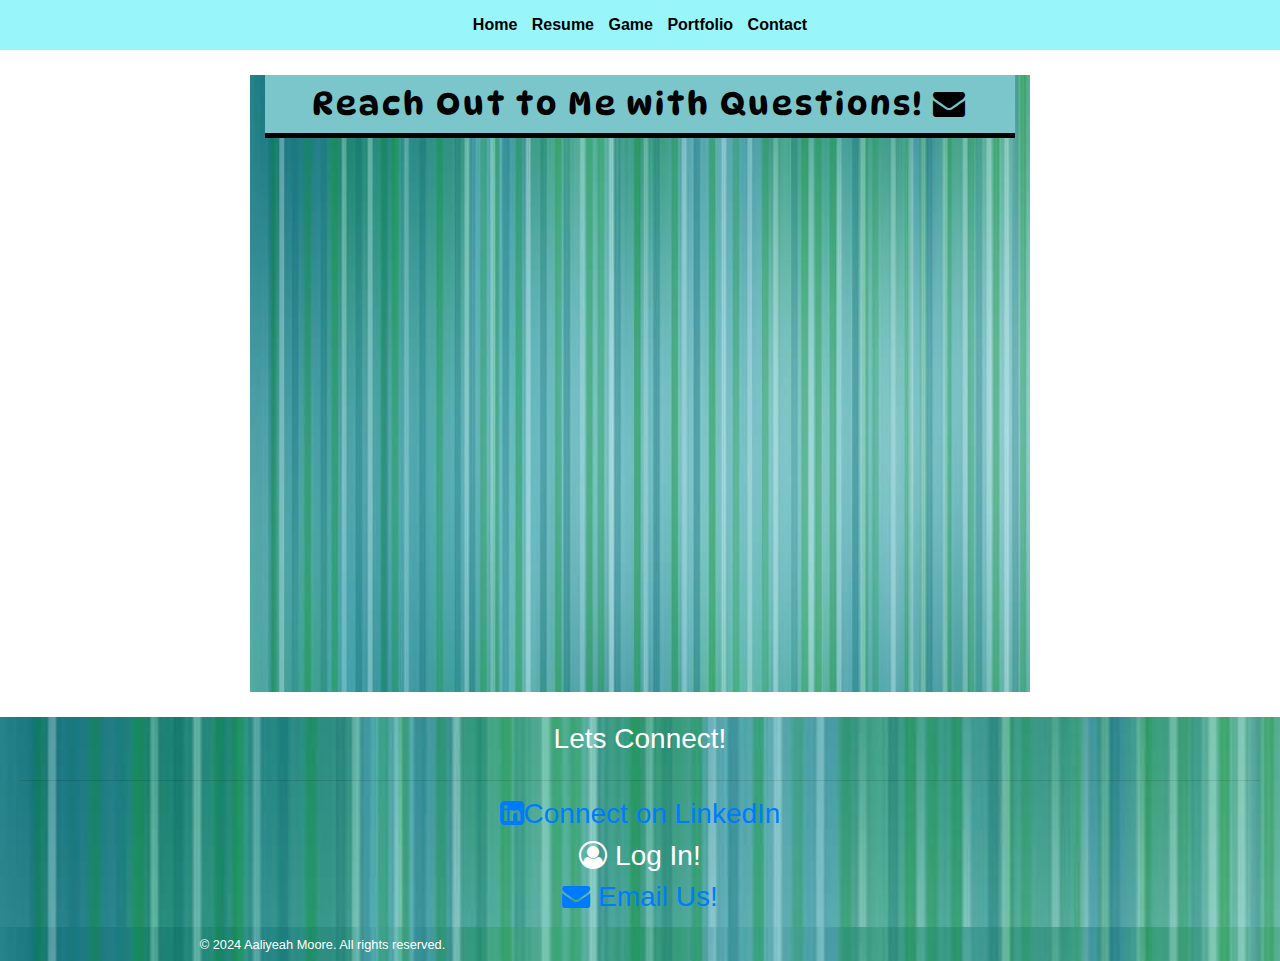
<file: contact.html>
<!DOCTYPE html>
<html lang="en">
<head>
	<meta charset="utf-8">
	<meta name="viewport" content="width=device-width, initial-scale=1, minimum-scale=1" />
	<meta name="description" content="Groove guitars carries the grooviest guitars on the planet! Stop by our store to find your groove.">
	<title>Portfolio::Home</title>
	<link rel="stylesheet" href="https://cdnjs.cloudflare.com/ajax/libs/font-awesome/4.7.0/css/font-awesome.min.css">
<link rel="stylesheet" href="https://cdn.jsdelivr.net/npm/bootstrap@4.6.1/dist/css/bootstrap.min.css"> 
	<link rel="stylesheet" href="style.css">
</head>
<body>	
	<nav>
		<ul>
			<li><a href="index.html">Home</a></li>
			<li><a href="resume.html">Resume</a></li>
  			<li><a href="game.html">Game</a></li>
  			<li><a href="Portfolio.html">Portfolio</a></li>
  			<li><a href="Contact.html">Contact</a></li>

  		</ul>
	</nav>
<main>

<div class="home-hero">
<div class="container-fluid">
  <div class="row">
    <div class="col-sm-12">
    <h2>Reach Out to Me with Questions! <i class="fa fa-envelope" aria-hidden="true"></i></h2>
    <iframe
      id="JotFormIFrame-243447750148157"
      title="General Inquiry Contact Form"
      onload="window.parent.scrollTo(0,0)"
      allowtransparency="true"
      allow="geolocation; microphone; camera; fullscreen"
      src="https://form.jotform.com/243447750148157"
      frameborder="0"
      style="min-width:100%;max-width:100%;height:539px;border:none;"
      scrolling="no"
    >
    </iframe>
    <script src='https://cdn.jotfor.ms/s/umd/latest/for-form-embed-handler.js'></script>
    <script>window.jotformEmbedHandler("iframe[id='JotFormIFrame-243447750148157']", "https://form.jotform.com/")</script>
    </div>
  </div>
</div>
</main>
<footer>
			<h3> Lets Connect!</h3>
			<div class="container-fluid">
			<div class="row footer1000">
			<div class="col-sm-6">
				<div class="footer-icons">
				</div>
			</div>
		</div>
		<div class="footer-bottom">
			<hr>
			<a href="https://www.linkedin.com/in/metoxen/" target="_blank">
				 <h3><i class="fa fa-linkedin-square" aria-hidden="true"></i>Connect on LinkedIn</h4>
		</a>
			<h3><i class="fa fa-user-circle-o" aria-hidden="true"></i> Log In!</h3>
			<a href="mailto:liyeahmoore4@gmail.com" target="_blank">
			<h3><i class="fa fa-envelope" aria-hidden="true"></i> Email Us!</h3>
		</footer>
		<footer>
			<div class="container-fluid">
			<div class="row footer1000">
			<div class="col-sm-6">
				<div class="footer-icons">
			<small>&copy; 2024 Aaliyeah Moore. All rights reserved.</small>
		</footer>
</file>
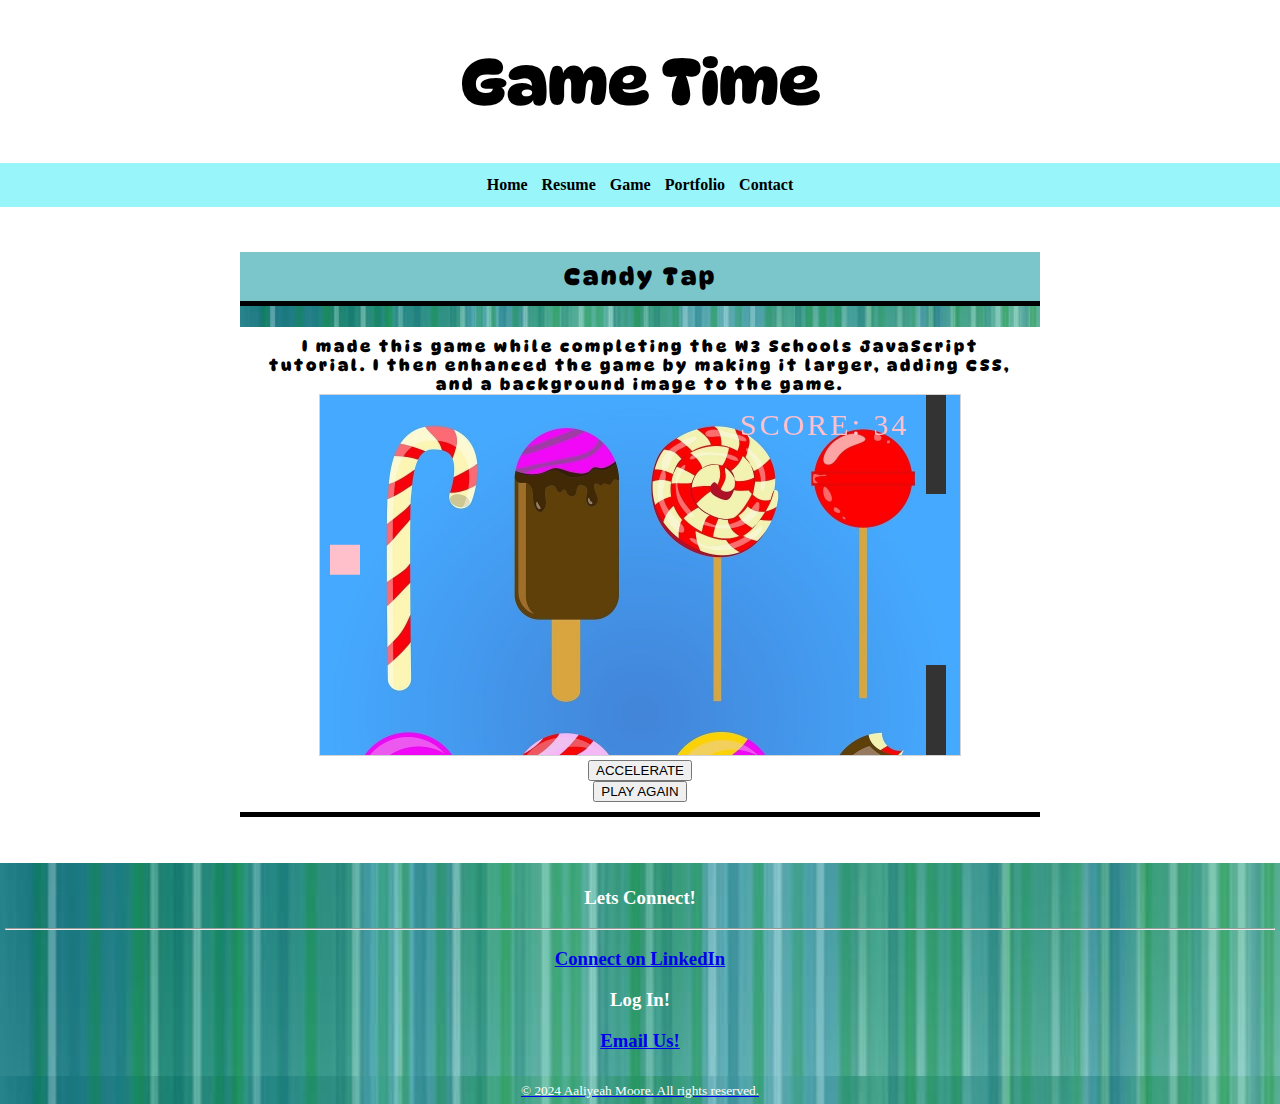
<file: game.html>
<!DOCTYPE html>
<html lang="en">
<head>
    <meta charset="utf-8">
   <meta name="viewport" content="width=device-width, initial-scale=1.0"/>
   <meta name="description" content="Groove guitars carries the grooviest guitars on the planet! Stop by our store to find your groove.">
  <title>Portfolio::Home</title>
  <link rel="stylesheet" href="style.css">

<!-- Place this CSS into the <head> section-->
   <style>
      canvas {
      border: 1px solid #d3d3d3;
      background-color: #f1f1f1;
      background-image:url(images/background.jpg)
      }
   </style>
</head>

<!--Replace the <body> with this next line of code. This is what starts the game. -->
<body onload="startGame()">
    <header>
    <h1>Game Time</h1>
  </header> 
  <nav>
    <ul>
      <li><a href="index.html">Home</a></li>
      <li><a href="resume.html">Resume</a></li>
        <li><a href="game.html">Game</a></li>
        <li><a href="Portfolio.html">Portfolio</a></li>
        <li><a href="Contact.html">Contact</a></li>
      </ul>
  </nav>
<main>
  <div class="home-hero">
  <h2>Candy Tap</h2>
  <h4> I made this game while completing the W3 Schools JavaScript tutorial. I then enhanced the game by making it larger, adding CSS, and a background image to the game.
   <!-- This code will go into the <main> section. This div holds the game and game button -->
   <div id="game" ></div>
   <div class="game-controls">
      <button class="myButton" onmousedown="accelerate(-0.2)" onmouseup="accelerate(0.04)">ACCELERATE</button>
   </div>
<!-- This is the JavaScript for the game it goes into the <main> section underneath the code above-->

   <script>
      var myGamePiece;
      var myObstacles = [];
      var myScore;
      
      function startGame() {
          myGamePiece = new component(30, 30, "images/heart.gif", 10, 120); "image";
          myGamePiece.gravity = 0.05;
          myScore = new component("30px", "Consolas", "pink", 420, 40, "text");
          myGameArea.start();
           
      }
      
      var myGameArea = {
          canvas : document.createElement("canvas"),
          start : function() {
              this.canvas.width = 640;
              this.canvas.height = 360;
              this.context = this.canvas.getContext("2d");
              var myGame = document.getElementById("game");
              myGame.insertBefore(this.canvas, myGame.childNodes[0]);        
              this.frameNo = 0;
              this.interval = setInterval(updateGameArea, 20);
           },
          clear : function() {
              this.context.clearRect(0, 0, this.canvas.width, this.canvas.height);
          }
      }
      
      function component(width, height, color, x, y, type) {
          this.type = type;
            if (type == "image") {
            this.image = new Image();
            this.image.src = color;
          }

          this.score = 0;
          this.width = width;
          this.height = height;
          this.speedX = 0;
          this.speedY = 0;    
          this.x = x;
          this.y = y;
          this.gravity = 0;
          this.gravitySpeed = 0;
          this.update = function() {
              ctx = myGameArea.context;
               if (type == "image") {
          ctx.drawImage(this.image,this.x,this.y,this.width, this.height);
              }else

              if (this.type == "text") {
                  ctx.font = this.width + " " + this.height;
                  ctx.fillStyle = color;
                  ctx.fillText(this.text, this.x, this.y);
              } else {
                  ctx.fillStyle = color;
                  ctx.fillRect(this.x, this.y, this.width, this.height);
              }
          }
          this.newPos = function() {
              this.gravitySpeed += this.gravity;
              this.x += this.speedX;
              this.y += this.speedY + this.gravitySpeed;
              this.hitBottom();
          }
          this.hitBottom = function() {
              var rockbottom = myGameArea.canvas.height - this.height;
              if (this.y > rockbottom) {
                  this.y = rockbottom;
                  this.gravitySpeed = 0;
              }
           }
          this.crashWith = function(otherobj) {
              var myleft = this.x;
              var myright = this.x + (this.width);
              var mytop = this.y;
              var mybottom = this.y + (this.height);
              var otherleft = otherobj.x;
              var otherright = otherobj.x + (otherobj.width);
              var othertop = otherobj.y;
              var otherbottom = otherobj.y + (otherobj.height);
              var crash = true;
              if ((mybottom < othertop) || (mytop > otherbottom) || (myright < otherleft) || (myleft > otherright)) {
                  crash = false;
              }
              return crash;
          }
      }
      
      function updateGameArea() {
          var x, height, gap, minHeight, maxHeight, minGap, maxGap;
          for (i = 0; i < myObstacles.length; i += 1) {
              if (myGamePiece.crashWith(myObstacles[i])) {
                  return;
              } 
              function updateGameArea() {
  myGameArea.clear();
  myBackground.newPos();
  myBackground.update();
  myGamePiece.newPos();
  myGamePiece.update();
}
          }
          myGameArea.clear();
          myGameArea.frameNo += 1;
          if (myGameArea.frameNo == 1 || everyinterval(150)) {
              x = myGameArea.canvas.width;
              minHeight = 20;
              maxHeight = 200;
              height = Math.floor(Math.random()*(maxHeight-minHeight+1)+minHeight);
              minGap = 50;
              maxGap = 200;
              gap = Math.floor(Math.random()*(maxGap-minGap+1)+minGap);
              myObstacles.push(new component(20, height, "#333333", x, 0));
              myObstacles.push(new component(20, x - height - gap, "#333333", x, height + gap));
          }
          for (i = 0; i < myObstacles.length; i += 1) {
              myObstacles[i].x += -1;
              myObstacles[i].update();
          }
          myScore.text="SCORE: " + myGameArea.frameNo;
          myScore.update();
          myGamePiece.newPos();
          myGamePiece.update();
      }
      
      function everyinterval(n) {
          if ((myGameArea.frameNo / n) % 1 == 0) {return true;}
          return false;
      }
      
      function accelerate(n) {
          myGamePiece.gravity = n;
      }
   </script>
   <a href=""><button class="myButton">PLAY AGAIN</button></a>

 </main>
 <footer>
      <h3> Lets Connect!</h3>
      <div class="container-fluid">
      <div class="row footer1000">
      <div class="col-sm-6">
        <div class="footer-icons">
        </div>
      </div>
    </div>
    <div class="footer-bottom">
      <hr>
      <a href="https://www.linkedin.com/in/metoxen/" target="_blank">
         <h3><i class="fa fa-linkedin-square" aria-hidden="true"></i>Connect on LinkedIn</h4>
    </a>
      <h3><i class="fa fa-user-circle-o" aria-hidden="true"></i> Log In!</h3>
      <a href="mailto:liyeahmoore4@gmail.com" target="_blank">
      <h3><i class="fa fa-envelope" aria-hidden="true"></i> Email Us!</h3>
    </footer>
    <footer>
      <div class="container-fluid">
      <div class="row footer1000">
      <div class="col-sm-6">
        <div class="footer-icons">
      <small>&copy; 2024 Aaliyeah Moore. All rights reserved.</small>
    </footer>
</body>
</html>
</file>
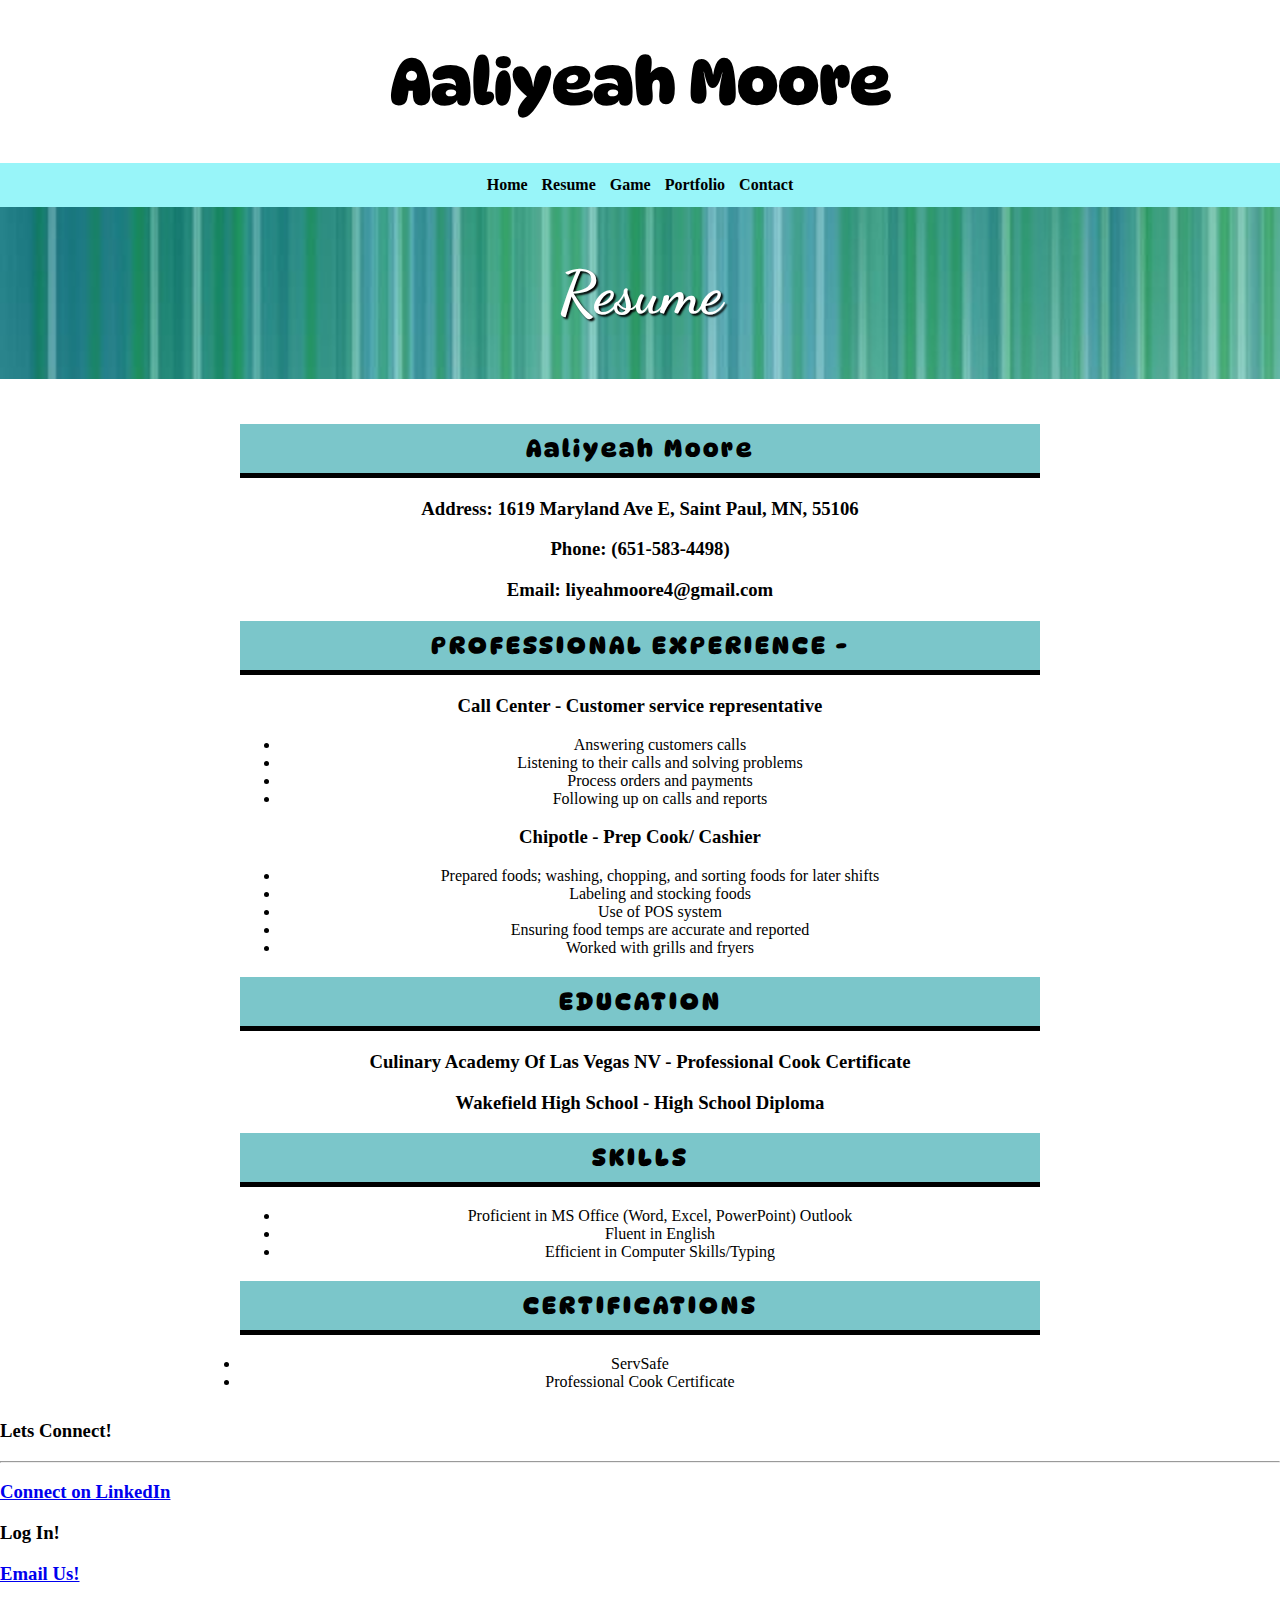
<file: resume.html>
<!DOCTYPE html>
<html lang="en"> </html>
<head>
	<meta charset="utf-8">
	<meta name="viewport" content="width=device-width, initial-scale=1, minimum-scale=1" />
	<meta name="description" content="Groove guitars carries the grooviest guitars on the planet! Stop by our store to find your groove.">
	<title>Portfolio::Home</title>
	<link rel="stylesheet" href="style.css">
</head>
<body>
 	<header>
 		<h1>Aaliyeah Moore</h1>	
 	</header>	
	<nav>
		<ul>
			<li><a href="index.html">Home</a></li>
			<li><a href="resume.html">Resume</a></li>
  			<li><a href="game.html">Game</a></li>
  			<li><a href="Portfolio.html">Portfolio</a></li>
  			<li><a href="Contact.html">Contact</a></li>
  		</ul>
	</nav>
<div class="home-hero">
	<h1>Resume</h1>
</div>
<main>
<h2> Aaliyeah Moore </h2>
<h3> Address: 1619 Maryland Ave E, Saint Paul, MN, 55106 </h3> 
<h3> Phone: (651-583-4498)</h3>
<h3> Email: liyeahmoore4@gmail.com </h3>


<h2> PROFESSIONAL EXPERIENCE - </h2>

<h3>Call Center - Customer service representative</h3>
<ul>
<li> Answering customers calls </li>
<li>Listening to their calls and solving problems</li>
<li>Process orders and payments</li>
<li>Following up on calls and reports</li></ul>


<h3>Chipotle - Prep Cook/ Cashier</h3>
<ul>
<li>Prepared foods; washing, chopping, and sorting foods for later shifts</li> 
<li>Labeling and stocking foods</li>
<li>Use of POS system</li>
<li>Ensuring food temps are accurate and reported</li>
<li>Worked with grills and fryers</li>

</ul>
<h2> EDUCATION </h2>


<h3> Culinary Academy Of Las Vegas NV - Professional Cook Certificate </h3> <b><h3> Wakefield High School - High School Diploma </b>



<h2>SKILLS</h2>
<ul>
<li> Proficient in MS Office (Word, Excel, PowerPoint) Outlook</li>
<li>Fluent in English</li>
<li>Efficient in Computer Skills/Typing</li></ul>

<h2> CERTIFICATIONS </h2>
<li> ServSafe </li>
<li> Professional Cook Certificate </li>
</ul>
</main
<footer>
			<h3> Lets Connect!</h3>
			<div class="container-fluid">
			<div class="row footer1000">
			<div class="col-sm-6">
				<div class="footer-icons">
				</div>
			</div>
		</div>
		<div class="footer-bottom">
			<hr>
			<a href="https://www.linkedin.com/in/metoxen/" target="_blank">
				 <h3><i class="fa fa-linkedin-square" aria-hidden="true"></i>Connect on LinkedIn</h4>
		</a>
			<h3><i class="fa fa-user-circle-o" aria-hidden="true"></i> Log In!</h3>
			<a href="mailto:liyeahmoore4@gmail.com" target="_blank">
			<h3><i class="fa fa-envelope" aria-hidden="true"></i> Email Us!</h3>
		</footer>
		<footer>
			<div class="container-fluid">
			<div class="row footer1000">
			<div class="col-sm-6">
				<div class="footer-icons">
			<small>&copy; 2024 Aaliyeah Moore. All rights reserved.</small>
		</footer>
</body> 
</html>
</file>
<file: style.css>
@import url('https://fonts.googleapis.com/css2?family=DynaPuff:wght@400..700&family=Permanent+Marker&display=swap');
@import url('https://fonts.googleapis.com/css2?family=Dancing+Script:wght@400..700&family=DynaPuff:wght@400..700&family=Permanent+Marker&display=swap');
.home-hero{
	background-size: cover;
	background-image: url(images/aqua.jpg);
}
.circle-image{
	border-radius: 50%;
	display:block;
	margin:0 auto;
}
body{
	margin:0;
}
.logo{
	margin: 0 auto;
	display: block;
	max-width:300px;
}
.portfolio img{
	padding:10px;
}
canvas{
	background-size: cover;
}

.home-hero h1{
	font-family: 'Dancing Script', cursive;
	color: white;
	font-size: 60px;
	text-shadow: 2px 2px 2px black;
	text-align: center;
	padding: 50px 0;
	margin: 0;
}
.home-photo{
	float:right;
	max-width:50%;
	height:auto;
	margin:0px 0 10px 20px;
}
main{
	max-width: 800px;
	margin:15px auto;
	padding:10px;
	text-align: center;
}
nav{
background-color: #98F5F9;
border-top:3px black;
border-bottom:3px black;
padding: 5px;
}
nav ul{
	list-style-type: none;
	text-align: center;
	margin:8px 0;
	padding:0;
}
nav li{
	display: inline;
	padding: 5px;
}
nav a{
	text-decoration: none; 
	font-weight:bold;
}
nav a:link{
	color: #000000;
}
nav a:visited{
	color: black;
}
nav a:hover{
	color: black;
}
nav a:active{
	color: black;
}
h1{
	font-family: DynaPuff;
	font-weight: 500px;
	color: black;
	text-align: center;
}
h2{
	background-color: #7BC6CA;
  color: black;
  padding:10px;
  border-bottom:5px solid black;
  letter-spacing: 3px;
  font-family: DynaPuff;
  text-align: center;
}
h4{
	background-color: white;
  color: black;
  padding:10px;
  border-bottom:5px solid black;
  letter-spacing: 3px;
  font-family: DynaPuff;
  text-align: center;
}

footer{
	clear:both;
	text-align: center;
	background-color:#98F5F9;
	padding: 5px;
	background-size: cover;
	background-image: url(images/aqua.jpg);
	color: white;
}

/* JavaScript Game changes for mobile */
.mobile{
	display:none;
}
@media only screen and (max-width: 768px){
	.desktop{
		display:none;
	}
	.mobile{
		display: block;
		touch-action: manipulation;
	}
}

/*CSS without a media query--applies to all sizes unless overridden*/
h1{
	font-size:4em;
}

/* CSS adjustments for Tablets*/
@media only screen and (max-width: 1024px){
h1{
font-size:2em;
	}
}

/* CSS adjustments for Smartphones */
@media only screen and (max-width: 768px){
h1{
	font-size: 1.5em;
	}
}
</file>
